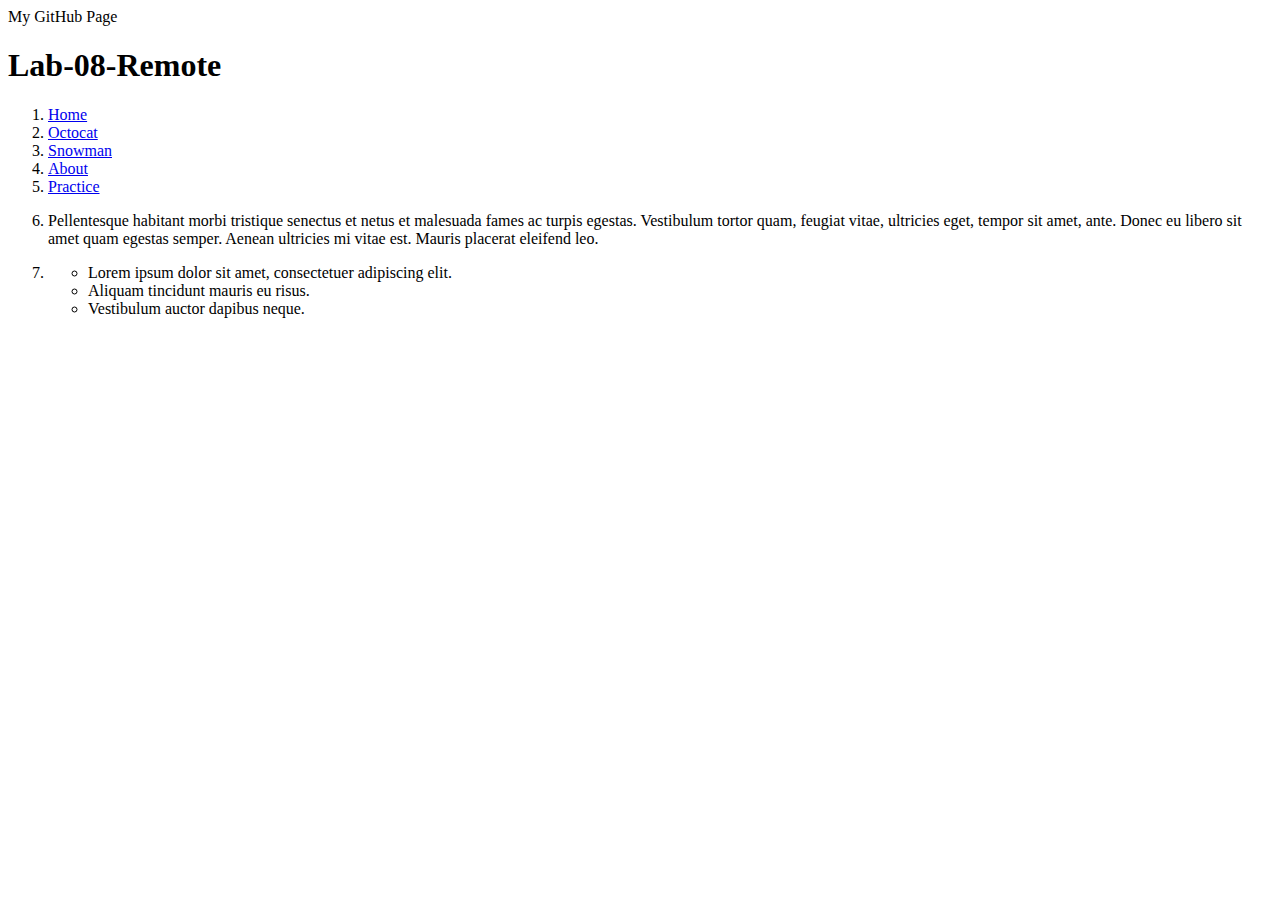
<file: index2.html>
<!DOCTYPE html>
<html>
<head>
 <title> Welcome to Lab-08-Remote </title>
</head>
<body>
My GitHub Page
<h1> Lab-08-Remote </h1>
<ol>
   <li> <a href="file:///C:/Users/Quincy/Desktop/myname/Lab-07-Part1-HTML/index2.html"> 
Home </a> </li>
   <li> <a href="http://octodex.github.com/"> Octocat </a> </li>
   <li> <a href="http://unicodesnowmanforyou.com/"> Snowman </a> </li>
   <li> <a href="about.html"> About </a> </li>
   <li> <a href="practice.html"> Practice </a> </li>
   <li> <p>Pellentesque habitant morbi tristique senectus et netus et 
malesuada fames ac turpis egestas. Vestibulum tortor quam, feugiat 
vitae, ultricies eget, tempor sit amet, ante. Donec eu libero sit amet 
quam egestas semper. Aenean ultricies mi vitae est. Mauris placerat 
eleifend leo.</p> </li>
   <li> <ul>
   <li>Lorem ipsum dolor sit amet, consectetuer adipiscing 
elit.</li>
   <li>Aliquam tincidunt mauris eu risus.</li>
   <li>Vestibulum auctor dapibus neque.</li>
</ul></li>
</ol> 
</body>
</html>
</file>
